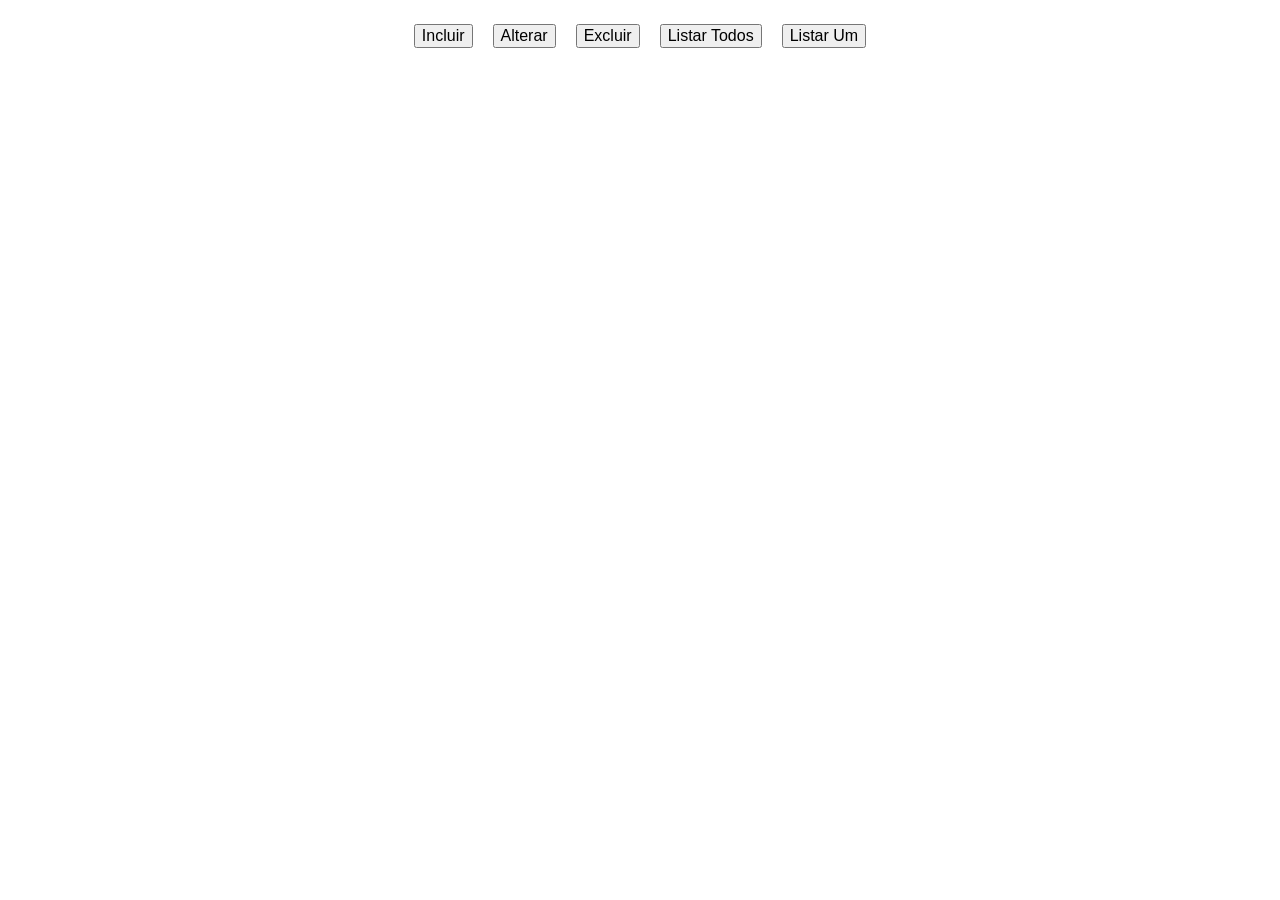
<file: crudAlunos/index.html>
<!DOCTYPE html>
<html lang="pt-br">
    <head>
        <meta charset="UTF-8">
        <meta name="viewport" content="width=device-width, initial-scale=1.0">
        <link rel="stylesheet" href="src/css/style.css">
        <script src="src/js/script.js"></script>
        <title>Alunos</title>
    </head>

    <body>
        <nav>
            <ul>
                <li><button onclick="menuTest(1)">Incluir</button></li>
                <li><button onclick="menuTest(2)">Alterar</button></li>
                <li><button onclick="menuTest(3)">Excluir</button></li>
                <li><button onclick="menuTest(4)">Listar Todos</button></li>
                <li><button onclick="menuTest(5)">Listar Um</button></li>
            </ul>   
        </nav>

        <main>
            <section style="display: none;" id="1">
                <h1>Adicionar</h1>

                <form action="" method="POST">
                    Nome: <input type="text" name="nome" id= "nome" required>
                    <br><br>
                    Email: <input type="text" name="email" id= "email" required>
                    <br><br>
                    Matricula: <input type="text" name="matri" id= "matri" required>
                    <br><br>
                    <button type="button" onclick="incluir()">Incluir</button>
                </form>
            </section>
            
            <section style="display: none;" id="2">
                <h1>Alterar</h1>
                <form action="" method="POST">
                    Matricula: <input type="text" name="matri" id= "matriAlt" required>
                    <br><br>
                    Novo Email: <input type="text" name="novoemail" id="novoemail" required>
                    <br><br>
                    <button type="button" onclick="alterar()">Alterar</button>
                </form>
            </section>
            
            <section style="display: none;" id="3">
                <h1>Excluir</h1>
                <form action="" method="POST">
                    Matricula: <input type="text" name="matri" id= "matriExc" required>
                    <br><br>
                    <button type="button" onclick="excluir()">Excluir</button>
                </form>
            </section>
            
            <section style="display: none;" id="4">
                <h2>Listar todas</h2>
                <table>
                    <thead>
                        <tr>
                            <th>Nome</th>
                            <th>Matrícula</th>
                            <th>Email</th>
                        </tr>
                    </thead>
                    <tbody id="tabela-alunos">
                    </tbody>
                </table>
                <button onclick="listarTodos()">Listar Todas</button>
            </section>
            
            <section style="display: none;" id="5">
                <h1>Listar um Usuário</h1>
                <form action="" method="POST">
                    Matricula: <input type="text" name="matri" id= "matriLst" required>
                    <br><br>
                    <button type="button" onclick="listarUm()">Listar um</button>
                </form>
                <br>
                <table>
                    <thead>
                        <tr>
                            <th>Nome</th>
                            <th>Matrícula</th>
                            <th>Email</th>
                        </tr>
                    </thead>
                    <tbody id="tabela-aluno">
                    </tbody>
                </table>
            </section>
        </main>
    </body>
</html>
</file>
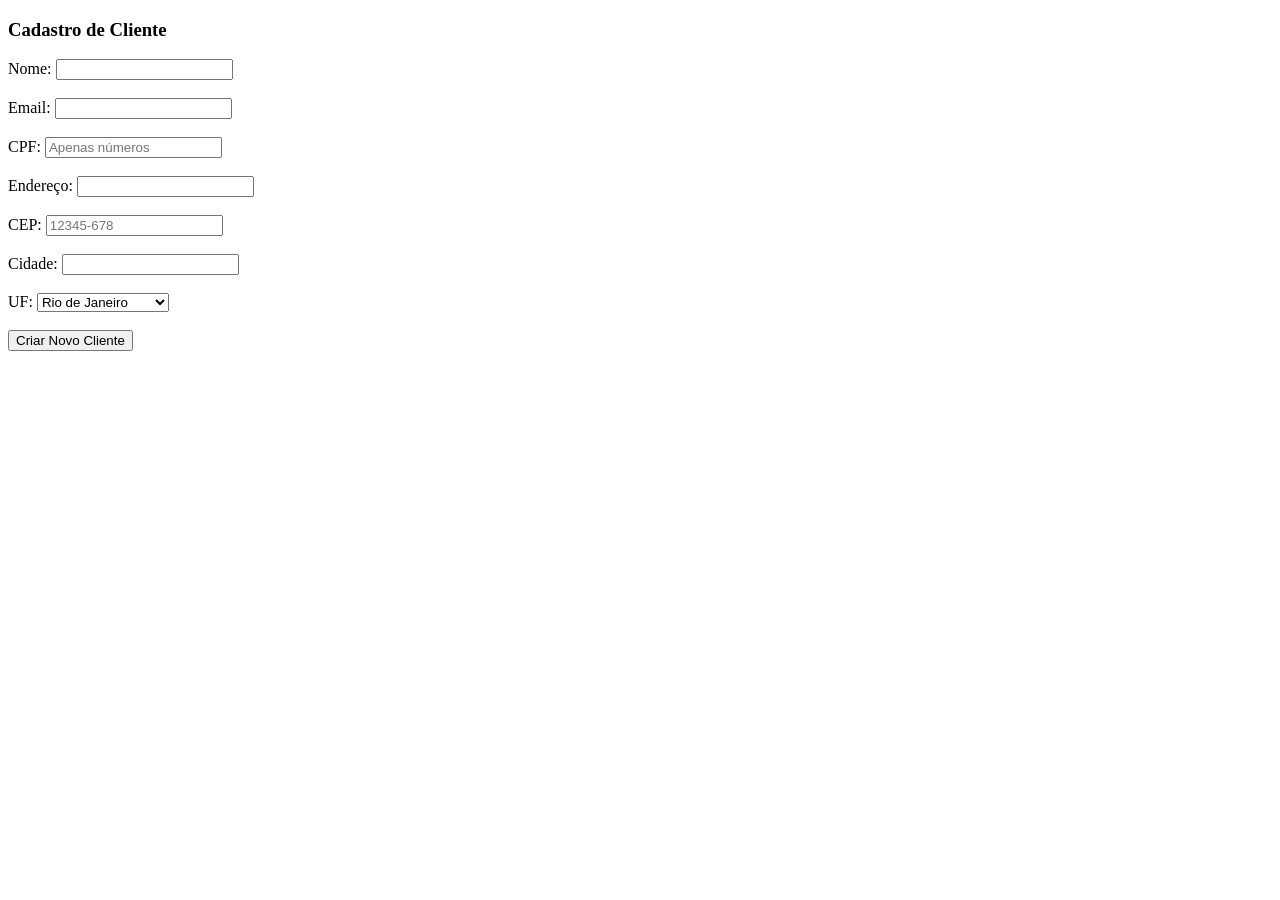
<file: validacao/index.html>
<!DOCTYPE html>
<html lang="en">
<head>
    <meta charset="UTF-8">
    <title>Formulário de Cadastro de Cliente</title>
    <script src="script.js"></script>
</head>
<body>
<h3>Cadastro de Cliente</h3>
<form id="cadastro" method="POST" onsubmit="ValidaForm(event)">
    <label for="nome">Nome:</label>
    <input type="text" id="nome" name="nome">
    <br><br>
    <label for="email">Email:</label>
    <input type="text" id="email" name="email">
    <br><br>
    <label for="cpf">CPF:</label>
    <input type="text" id="cpf" name="cpf" placeholder="Apenas números">
    <br><br>
    <label for="endereco">Endereço:</label>
    <input type="text" id="endereco" name="endereco">
    <br><br>
    <label for="cep">CEP:</label>
    <input type="text" id="cep" name="cep" placeholder="12345-678">
    <br><br>
    <label for="cidade">Cidade:</label>
    <input type="text" id="cidade" name="cidade">
    <br><br>
    <label for="uf">UF:</label>
    <select id="uf" name="uf">
        <option value="RJ">Rio de Janeiro</option>
        <option value="ES">Espírito Santo</option>
        <option value="SP">São Paulo</option>
        <option value="BA">Bahia</option>
        <option value="MG">Minas Gerais</option>
        <option value="PE">Pernambuco</option>
        <option value="RS">Rio Grande do Sul</option>
    </select>
    <br><br>
    <input type="submit" value="Criar Novo Cliente">
    <br><br>
    <p id="msgErro" style="color: red;"></p>
</form>
</body>
</html>
</file>
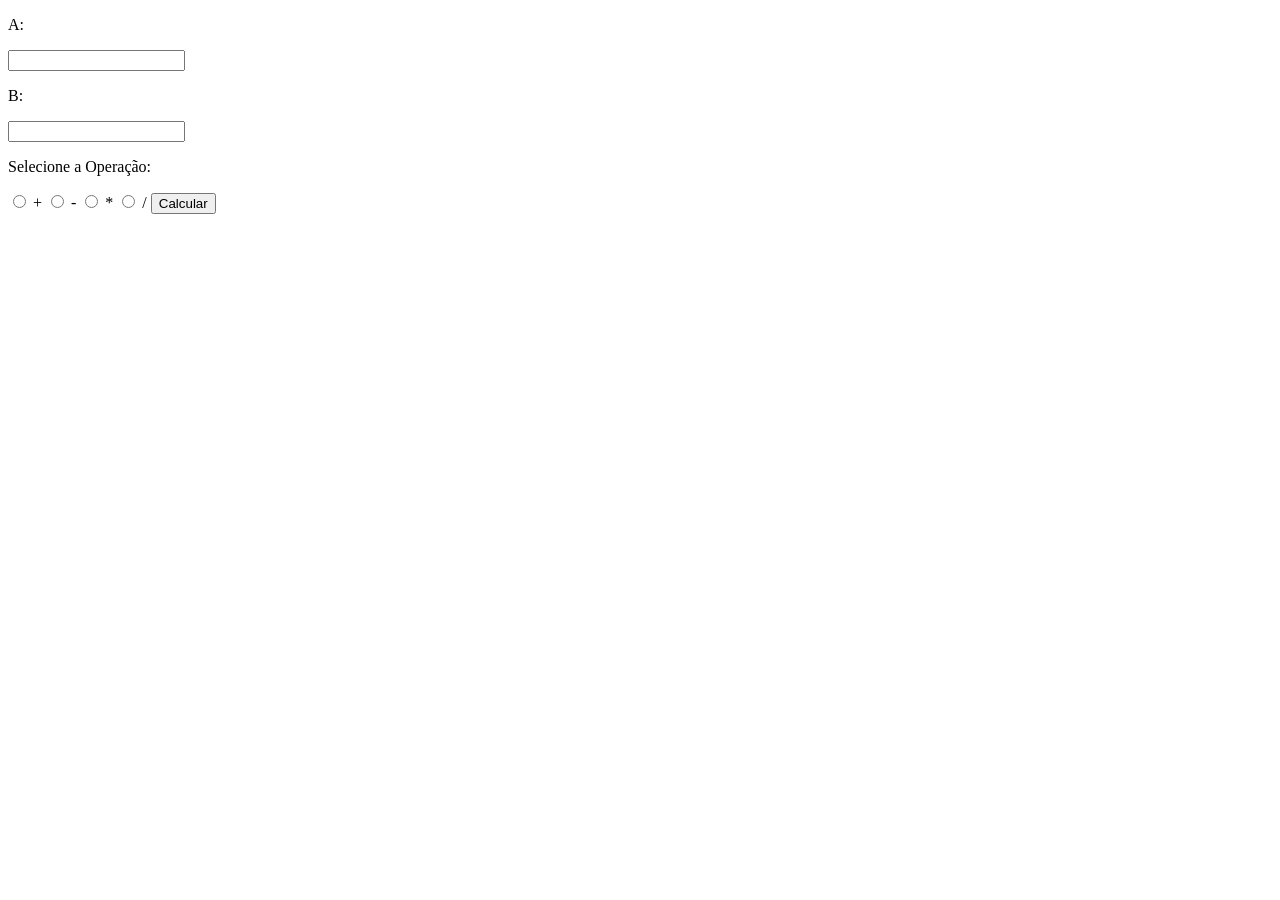
<file: ex02.html>
<!DOCTYPE html>
<html lang="pt-br">
<head>
    <meta charset="UTF-8">
    <meta name="viewport" content="width=device-width, initial-scale=1.0">
    <title>Exercício 2</title>
</head>
<body>
    <form action="ex02.php" method="GET" name="soma">
       <p>A: </p><input type="text" name="a">
       <p>B: </p><input type="text" name="b">

       <p>Selecione a Operação:</p>
       <input type="radio" value="+" id="+" name="op">
       <label for="soma">+</label>
       <input type="radio" value="-" id="-" name="op">
       <label for="soma">-</label>
       <input type="radio" value="*" id="*" name="op">
       <label for="soma">*</label>
       <input type="radio" value="/" id="/" name="op">
       <label for="soma">/</label>

       <input type="submit" value="Calcular">
    </form>
</body>
</html>
</file>
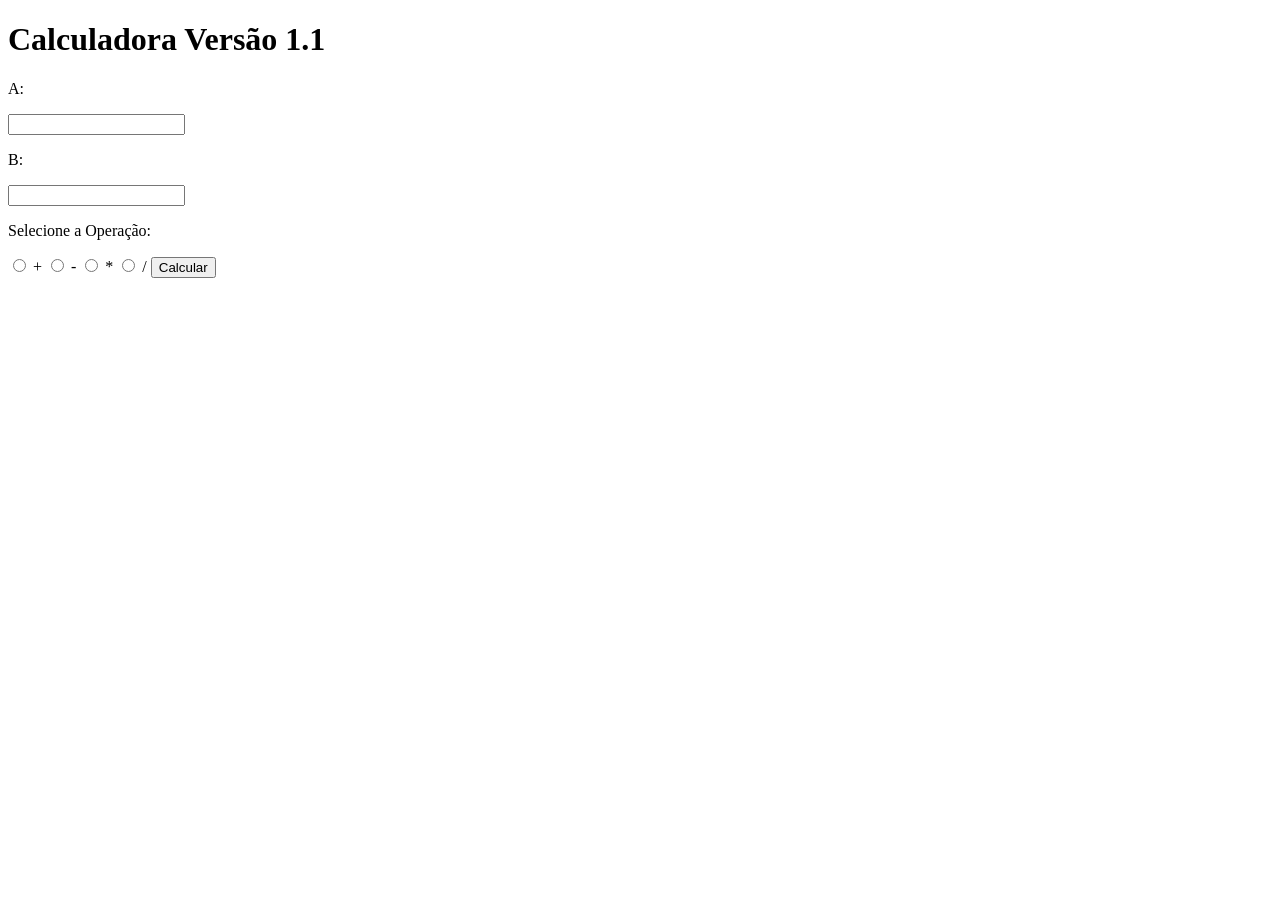
<file: ex02/ex02.html>
<!DOCTYPE html>
<html lang="pt-br">
<head>
    <meta charset="UTF-8">
    <meta name="viewport" content="width=device-width, initial-scale=1.0">
    <title>Exercício 2</title>
</head>
<body>
    
    <h1>Calculadora Versão 1.1</h1>
    
    <form action="ex02.php" method="GET" name="soma">
       <p>A: </p><input type="text" name="a">
       <p>B: </p><input type="text" name="b">

       <p>Selecione a Operação:</p>
       <input type="radio" value="+" id="+" name="op">
       <label for="+">+</label>
       <input type="radio" value="-" id="-" name="op">
       <label for="-">-</label>
       <input type="radio" value="*" id="*" name="op">
       <label for="*">*</label>
       <input type="radio" value="/" id="/" name="op">
       <label for="/">/</label>

       <input type="submit" value="Calcular">
    </form>
</body>
</html>
</file>
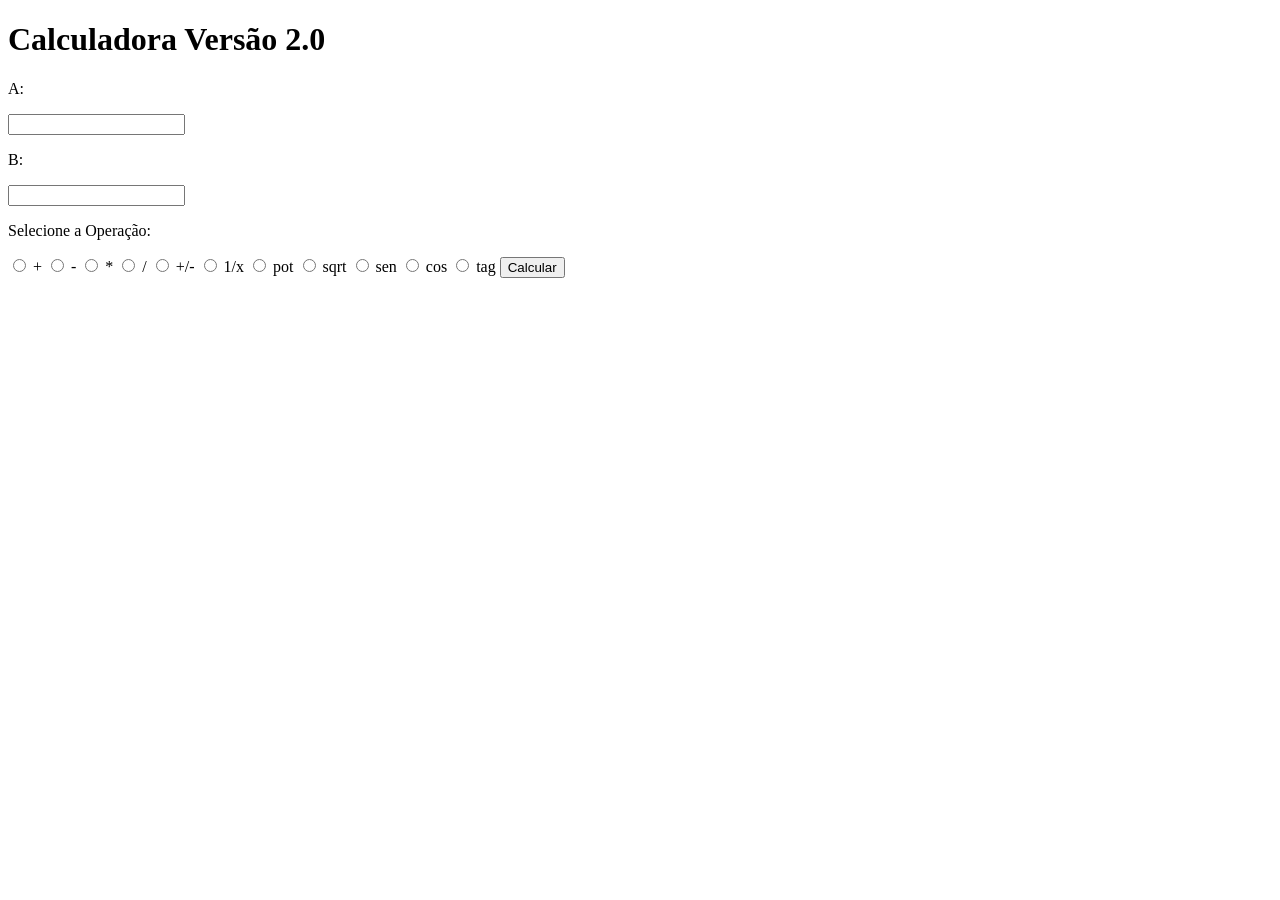
<file: ex03/ex03.html>
<!DOCTYPE html>
<html lang="pt-br">
<head>
    <meta charset="UTF-8">
    <meta name="viewport" content="width=device-width, initial-scale=1.0">
    <title>Exercício 3</title>
</head>
<body>
    <h1>Calculadora Versão 2.0</h1>
    <form action="ex03.php" method="GET" name="soma">
       <p>A: </p><input type="text" name="a">
       <p>B: </p><input type="text" name="b">

       <p>Selecione a Operação:</p>
       <input type="radio" value="+" id="+" name="op">
       <label for="+">+</label>
       <input type="radio" value="-" id="-" name="op">
       <label for="-">-</label>
       <input type="radio" value="*" id="*" name="op">
       <label for="*">*</label>
       <input type="radio" value="/" id="/" name="op">
       <label for="/">/</label>

       <input type="radio" value="+/-" id="+/-" name="op">
       <label for="+/-">+/-</label>
       <input type="radio" value="1/x" id="1/x" name="op">
       <label for="1/x">1/x</label>
       <input type="radio" value="pot" id="pot" name="op">
       <label for="pot">pot</label>
       <input type="radio" value="sqrt" id="sqrt" name="op">
       <label for="sqrt">sqrt</label>

       <input type="radio" value="sen" id="sen" name="op">
       <label for="sen">sen</label>

       <input type="radio" value="cos" id="cos" name="op">
       <label for="cos">cos</label>

       <input type="radio" value="tag" id="tag" name="op">
       <label for="tag">tag</label>

    

       <input type="submit" value="Calcular">
    </form>
</body>
</html>
</file>
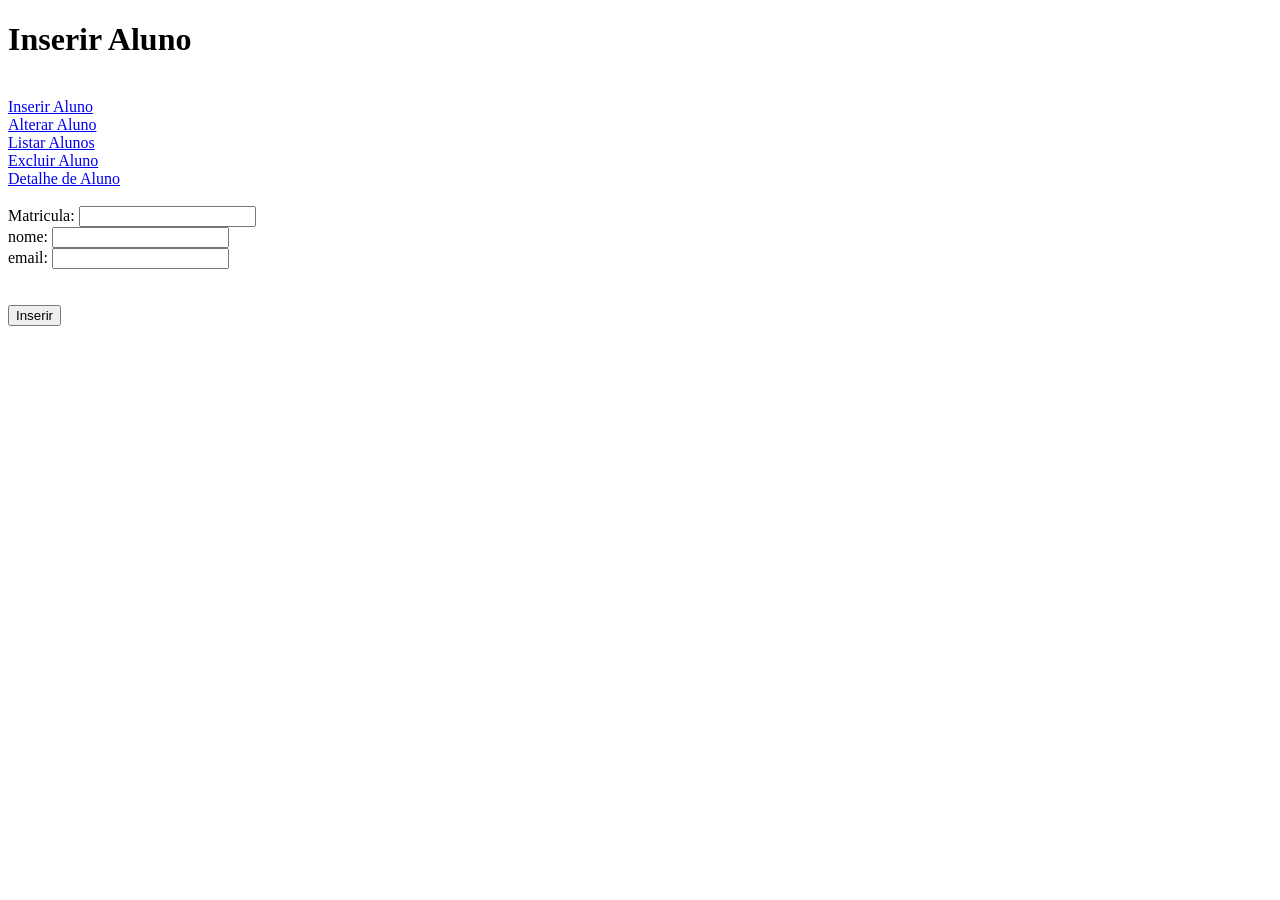
<file: ex07/incluirAlunoJS.html>
<!DOCTYPE html>
<html lang="en">
<head>
    <meta charset="UTF-8">
    <title>Incluir Aluno</title>
    <script>
        function EnviarAluno() {
            let objForm = document.getElementById("formAluno");
            console.log("objForm: " + objForm.innerHTML);
            let matricula = document.getElementById("matricula").value;
            let nome = document.getElementById("nome").value;
            let email = document.getElementById("email").value;
            console.log("Matricula: " + matricula + " nome: " + nome + " email: " + email);
            let objForm2 = {"matricula": matricula,"nome":nome,"email":email};
            let objJson = JSON.stringify(objForm);
            console.log("objForm2: " + objForm2);
            console.log("JSON: " + objJson);

            let xmlhttp = new XMLHttpRequest();
            console.log("1");
            xmlhttp.onreadystatechange = function() {
                if (this.readyState == 4 && this.status == 200) {
                    console.log("Chegou a resposta OK: " + this.responseText);
                    console.log("2");
                    document.getElementById("msg").innerHTML = this.responseText;
                } else
                    if (this.readyState < 4) {
                        console.log("3: " + this.readyState);
                    } else
                        console.log("Requisicao falhou: " + this.status);
            }
            console.log("4");
            xmlhttp.open("GET", "http://localhost/3DAW/ex07/incluirAlunoJS.php?matricula=" + matricula +
                            "&nome=" + nome + "&email=" + email);
            xmlhttp.send();
            console.log("enviei form");
            console.log("5");
        }
        function ValidaForm(pmatricula, pnome, pemail) {
            let msg = "";
            if (pmatricula == "") msg = "matricula não preenchida. <br>";

            return msg;
        }
    </script>
</head>
<body>
<h1>Inserir Aluno</h1>
<br>
<a href="ex52_IncluirAlunoJS.html">Inserir Aluno</a><br>
<a href="ex52_alterarAluno.html">Alterar Aluno</a><br>
<a href="ex52_listarAlunos.html">Listar Alunos</a><br>
<a href="ex52_excluirAluno.html">Excluir Aluno</a><br>
<a href="ex52_detalheAluno.html">Detalhe de Aluno</a><br>
<br>
<form action="" method=GET name="formAluno" id="formAluno">
    Matricula: <input type=text name="matricula" id="matricula" required> <br>
    nome: <input type=text name="nome" id="nome"> <br>
    email: <input type=text name="email" id="email"> <br>
    <br><br>
    <input type="button" value="Inserir" onclick="EnviarAluno();">
</form>
<p id="msg"></p>
<br>
</body>
</html>
</file>
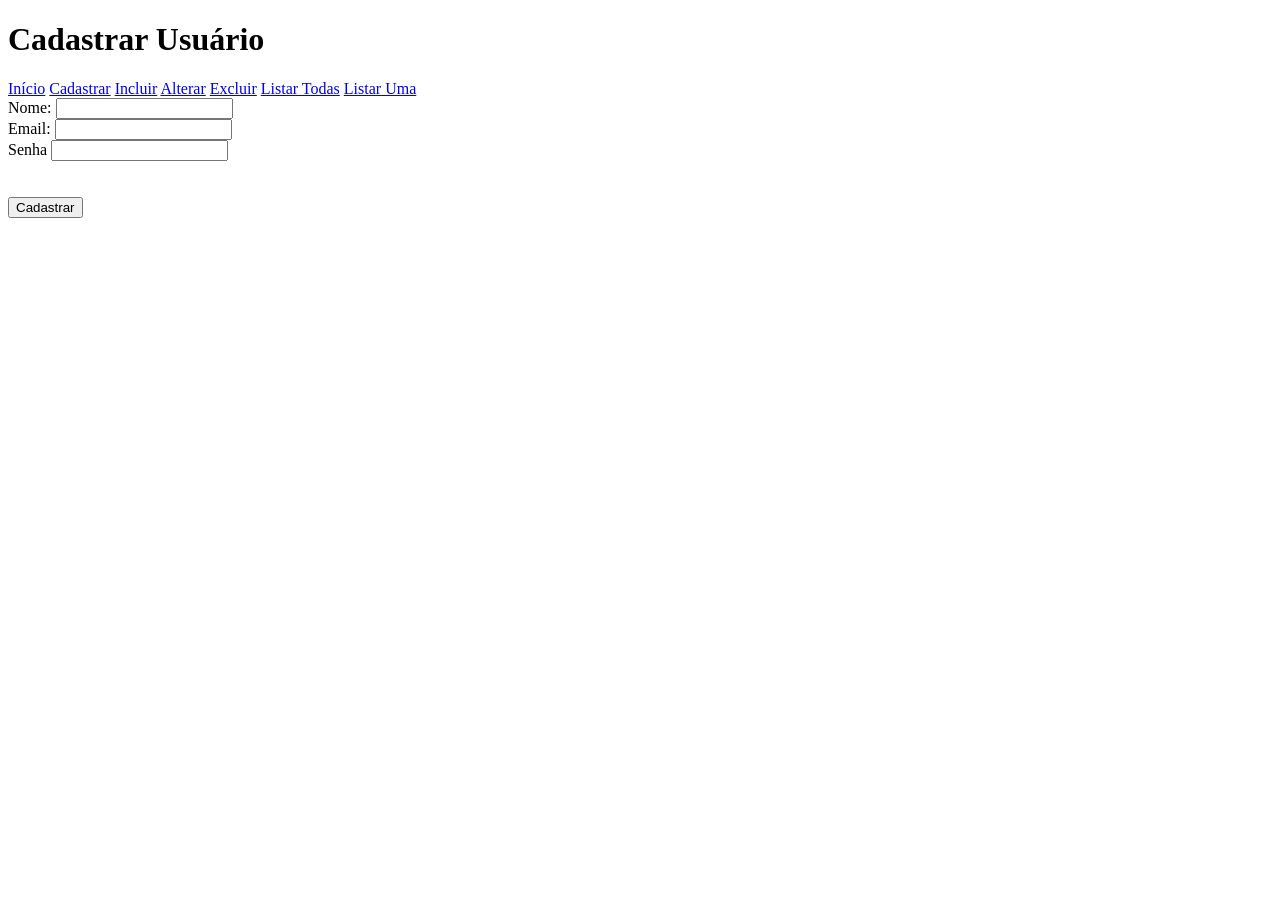
<file: av1JS/user/cadastrar.html>
<!DOCTYPE html>
<html lang="pt-br">
<head>
    <meta charset="UTF-8">
    <title>Cadastrar Usuário</title>
    <script>
        function EnviarUser() {
            //pegando id do formulário
            let objForm = document.getElementById("formUser");
            console.log("objForm: " + objForm.innerHTML);

            //obtendo matrícula
            let nome = document.getElementById("nome").value;

            //obtendo nome
            let email = document.getElementById("email").value;

            //obtendo email
            let senha = document.getElementById("senha").value;

            /*
            let objForm2 = {"matricula": matricula,"nome":nome,"email":email};
            let objJson = JSON.stringify(objForm);

            //impressão para fins de teste
            console.log("objForm2: " + objForm2);
            console.log("JSON: " + objJson);
            */

            //requisição xml
            let xmlhttp = new XMLHttpRequest();
            console.log("1");
            xmlhttp.onreadystatechange = function() {
                if (this.readyState == 4 && this.status == 200) {
                    console.log("Chegou a resposta OK: " + this.responseText);
                    console.log("2");
                    document.getElementById("msg").innerHTML = this.responseText;
                } else
                    if (this.readyState < 4) {
                        console.log("3: " + this.readyState);
                    } else
                        console.log("Requisicao falhou: " + this.status);
            }
            console.log("4");
            xmlhttp.open("GET", "http://localhost/3DAW/av1JS/user/cadastrar.php?nome=" + nome +
                            "&email=" + email + "&senha=" + senha);
            xmlhttp.send();
            console.log("enviei form");
            console.log("5");
        }
        function ValidaForm(pnome, pemail, psenha) {
            let msg = "";
            if (pnome == "") msg = "nome não preenchido. <br>";

            return msg;
        }
    </script>
</head>
<body>
    <main>
        <h1>Cadastrar Usuário</h1>
        <nav>
            <a href="../index.html">Início</a>
            <a href="user/cadastrar.php">Cadastrar</a>
            <a href="question/criar.php">Incluir</a>
            <a href="question/alterar.php">Alterar</a>
            <a href="question/excluir.php">Excluir</a>
            <a href="question/listarTodas.php">Listar Todas</a>
            <a href="question/listarUma.php">Listar Uma</a>
        </nav>
        <form action="" method=GET name="formUser" id="formUser">
            Nome: <input type=text name="nome" id="nome" required> <br>
            Email: <input type=text name="email" id="email"> <br>
            Senha <input type=text name="senha" id="senha"> <br>
            <br><br>
            <input type="button" value="Cadastrar" onclick="EnviarUser();">
        </form>
        <p id="msg"></p>
       </main>
</body>
</html>
</file>
<file: crudAlunos/src/css/style.css>
nav {
    display: flex;
    justify-content: center;
}

ul {
    padding: 0;
    list-style: none;
    display: flex;
    flex-direction: row;
    gap: 20px;
    flex-wrap: wrap;
}

li > button {
    font-size: 1rem;
}

button:hover {
    background-color: black;
    color: white;
}

main {
    max-width: 80%;
    margin: auto;
}

table, tbody, thead, th, td {
    border:1px solid black;
    border-collapse: collapse;
    padding: 10px;
    text-align: center;
    margin-bottom: 10px;
}
</file>
